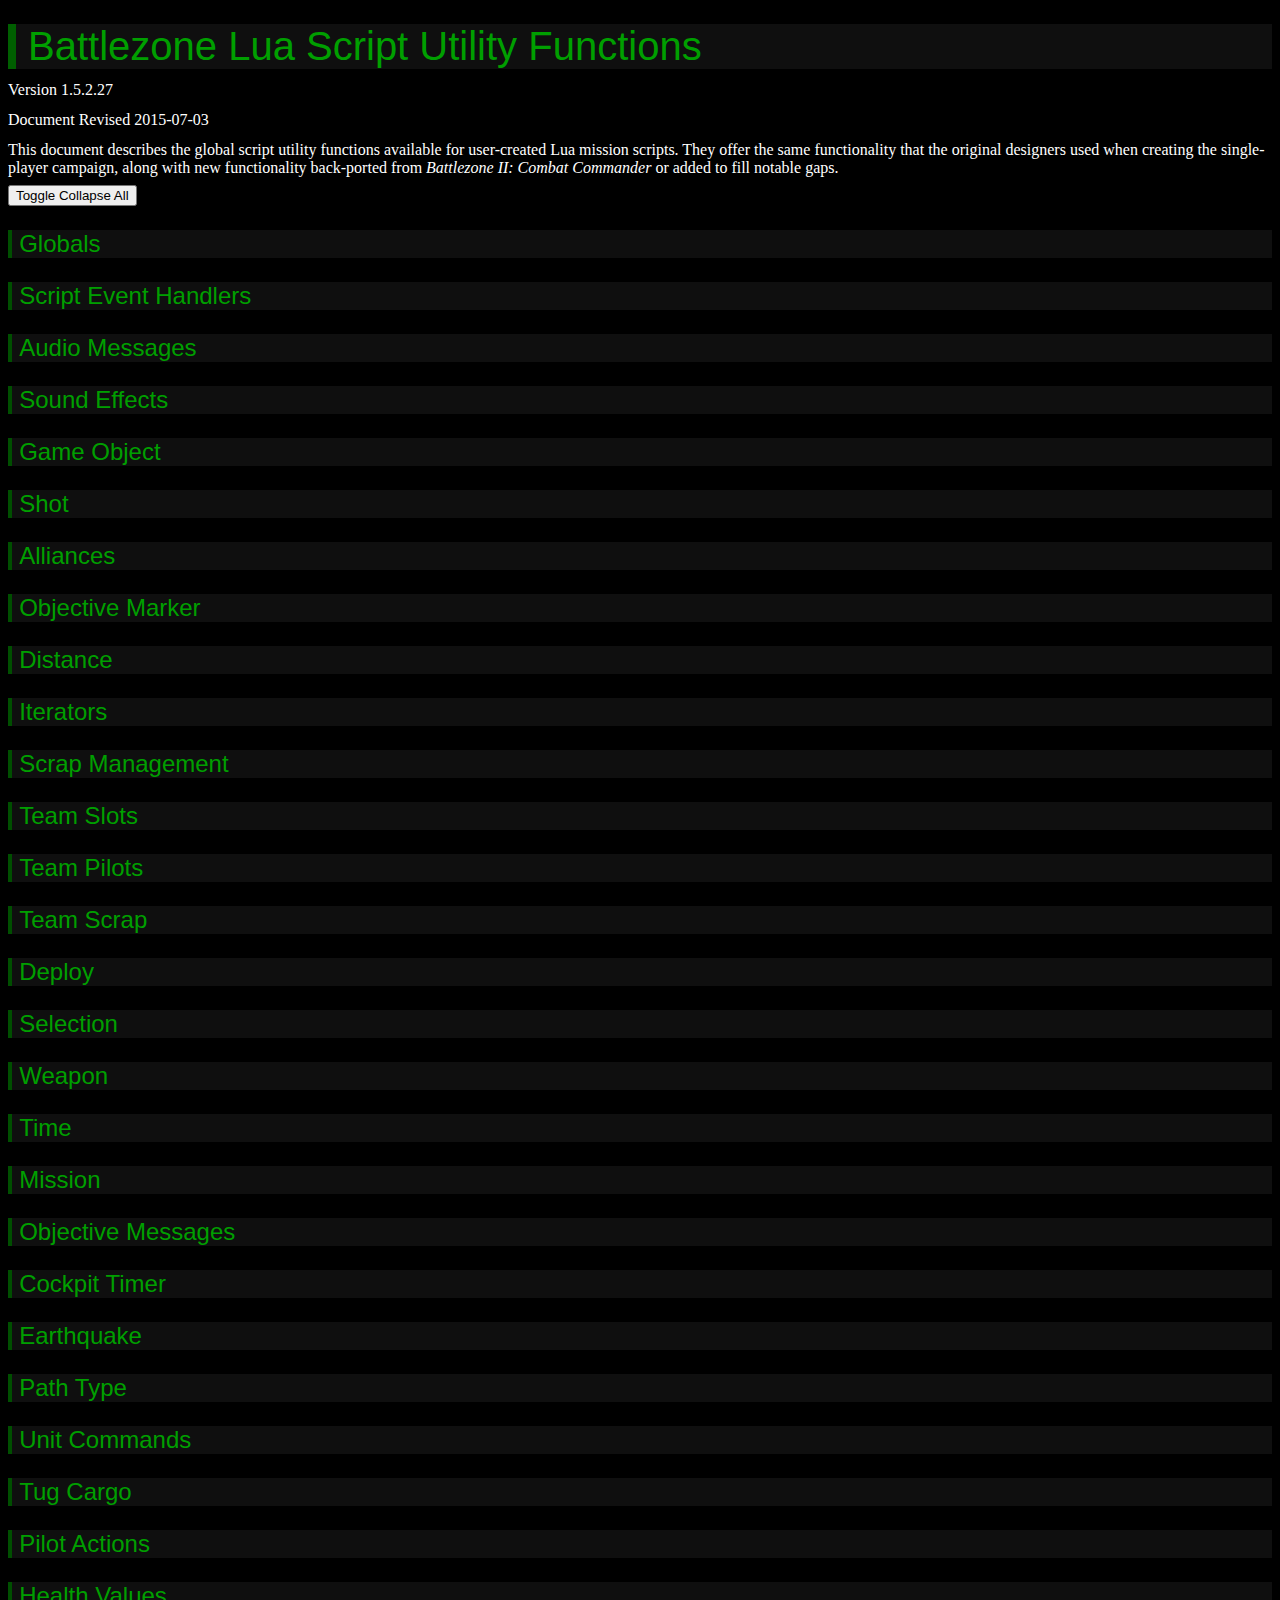
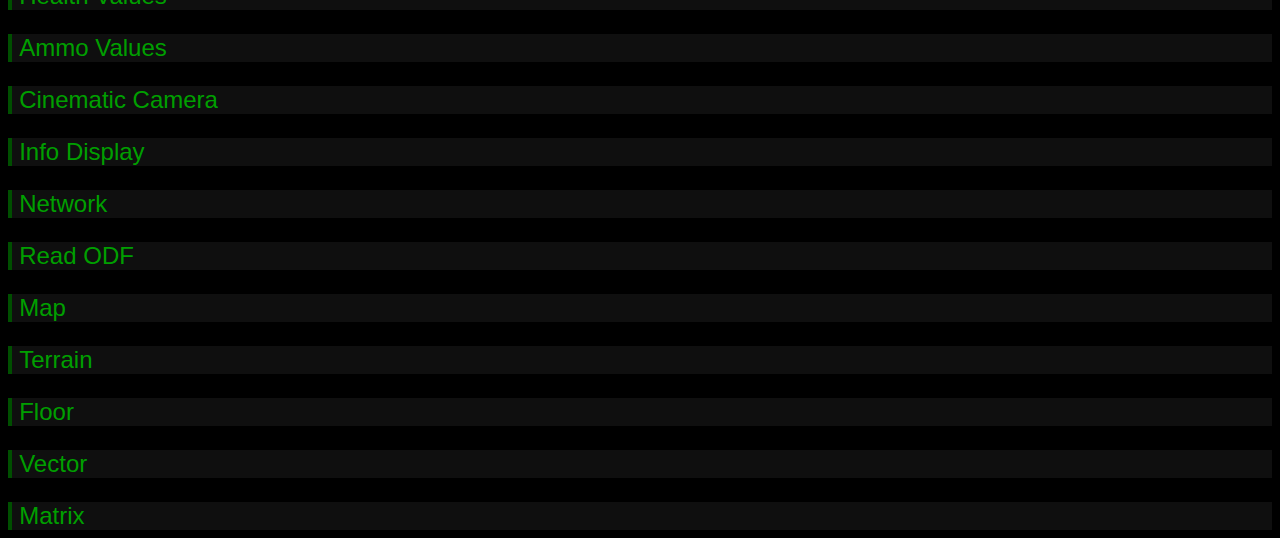
<file: projects/bzLuaDocs.html>
<!DOCTYPE html>
<html lang="en">
<script type="text/javascript">window["_gaUserPrefs"] = { ioo : function() { return true; } }</script>
<head>
	<meta http-equiv="Content-Type" content="text/html; charset=UTF-8">
	<meta charset="utf-8">
	<title>Battlezone Lua Script Utility Functions</title>
	<link rel="stylesheet" type="text/css" media="screen" href="../css/battlezone.css">

	<script>
		var isCollapsed = true;

		function toggleAll()
		{
			var inputs = document.getElementsByTagName("input");

			for(var i = 0; i < inputs.length; ++i)
			{
				inputs[i].checked = isCollapsed;
			}

			isCollapsed = !isCollapsed;
		}
	</script>
</head>
<body>

<h1>Battlezone Lua Script Utility Functions</h1>
<p>Version 1.5.2.27</p>
<p>Document Revised 2015-07-03</p>

<p>This document describes the global script utility functions available for user-created Lua mission scripts. They offer the same functionality that the original designers used when creating the single-player campaign, along with new functionality back-ported from <em>Battlezone II: Combat Commander</em> or added to fill notable gaps.</p>

<input type="button" value="Toggle Collapse All" onclick="toggleAll()">

<!--
<a href="#top" class="arrowUp"></a>
-->
<label class="collapse" for="Globals">Globals</label>
<input id="Globals" type="checkbox">
<div>
	<div class="function">
		<h3>string GameVersion</h3>
		<p>Contains current build version (e.g. "1.5.2.25")</p>
	</div>
	<div class="function">
		<h3>string LastGameKey</h3>
		<p>Contains the most recently pressed game key (e.g. "Ctrl+Z")</p>
	</div>
</div>

<!--
<a href="#top" class="arrowUp"></a>
-->
<label class="collapse" for="ScriptEventHandlers">Script Event Handlers</label>
<input id="ScriptEventHandlers" type="checkbox">
<div>
	<p>The Lua scripting system calls these script-defined functions when various script events occur. LuaMission looks up the functions by name so they can have different functions assigned to them at runtime.</p>

	<div class="function">
		<h3>Load ( ... )</h3>
		<p>Called when loading state from a save game file, allowing the script to restore its state.</p>
		<p>Data values returned from Save will be passed as parameters to Load in the same order they were returned. Load supports nil, boolean, handle, integer, number, string, vector, and matrix data types. It does not support function, thread, or arbitrary userdata types.</p>
		<p>The console window will print the loaded values in human-readable format.</p>
	</div>

	<div class="function">
		<h3>... Save ()</h3>
		<p>Called when saving state to a save game file, allowing the script to preserve its state.</p>
		<p>Any values returned by this function will be passed as parameters to Load when loading the save game file. Save supports nil, boolean, handle, integer, number, string, vector, and matrix data types. It does not support function, thread, or arbitrary userdata types.</p>
		<p>The console window will print the saved values in human-readable format.</p>
	</div>

	<div class="function">
		<h3>Start ()</h3>
		<p>Called when the mission starts for the first time.</p>
		<p>Use this function to perform any one-time script initialization.</p>
	</div>

	<div class="function">
		<h3>GameKey ( string key )</h3>
		<p>Called any time a game key is pressed.</p>
		<p>Key is a string that consisting of zero or more modifiers (Ctrl, Shift, Alt) and a base key.</p>
		<p>The base key for keys corresponding to a printable ASCII character is the upper-case version of that character.</p>
		<p>The base key for other keys is the label on the keycap (e.g. PageUp, PageDown, Home, End, Backspace, and so forth).</p>
	</div>

	<div class="function">
		<h3>Update ( number timestep )</h3>
		<p>Called once per frame after updating the network system and before simulating game objects.</p>
		<p>This function performs most of the mission script's game logic.</p>
	</div>

	<div class="function">
		<h3>CreateObject ( handle h )</h3>
		<p>Called after any game object is created.</p>
		<p>Handle is the game object that was created.</p>
		<p>This function will get a lot of traffic so it should not do too much work.</p>
	</div>

	<div class="function">
		<h3>AddObject ( handle h )</h3>
		<p>Called when a game object gets added to the mission</p>
		<p>Handle is the game object that was added</p>
		<p>This function is normally called for "important" game objects, and excludes things like Scrap pieces.</p>
	</div>

	<div class="function">
		<h3>DeleteObject ( handle h )</h3>
		<p>Called before a game object is deleted.</p>
		<p>Handle is the game object to be deleted.</p>
		<p>This function will get a lot of traffic so it should not do too much work.</p>
	</div>

	<div class="function">
		<h3>CreatePlayer ( integer id, string name, integer team )</h3>
		<p>Called when a player joins the session.</p>
		<p>Players that join before the host launches trigger CreatePlayer just before the first Update.</p>
		<p>Players that join joining after the host launches trigger CreatePlayer on entering the pre-game lobby.</p>
		<p>This function gets called for the local player.</p>
	</div>

	<div class="function">
		<h3>AddPlayer ( integer id, string name, integer team )</h3>
		<p>Called when a player starts sending state updates.</p>
		<p>This indicates that a player has finished loaded and started simulating.</p>
		<p>This function is <i>not</i> called for the local player.</p>
	</div>

	<div class="function">
		<h3>DeletePlayer ( integer id, string name, integer team )</h3>
		<p>Called when a player leaves the session.</p>
	</div>

	<div class="function">
		<h3>boolean Receive ( integer from, string type, ... )</h3>
		<p>Called when a script-defined message arrives.</p>
		<p>This function should return true if it handled the message and false, nil, or none if it did not.</p>
		<p>From is the network player id of the sender.</p>
		<p>Type is an arbitrary one-character string indicating the script-defined message type.</p>
		<p>Data values passed as parameters to Send will arrive as parameters to Receive in the same order they were sent. Receive supports nil, boolean, handle, integer, number, string, vector, and matrix data types. It does not support function, thread, or arbitrary userdata types.</p>
	</div>

	<div class="function">
		<h3>boolean Command ( string command, string arguments )</h3>
		<p>Called for any in-game chat command that was not handled by the system, allowing script-defined commands.</p>
		<p>This function should return true if it handled the command and false, nil, or none if it did not.</p>
		<p>LuaMission breaks the command into </p>
		<p>Command is the string immediately following the '/'. For example, the command for "/foo" is "foo".</p>
		<p>Arguments arrive as a string parameter to Command. For example "/foo 1 2 3" would receive "1 2 3".</p>
		<p>The Lua string library provides several functions that can split the string into separate items.</p>
		<p>You can use string.match with captures if you have a specific argument list:</p>
		<blockquote><pre>local foo, bar, baz = string.match(arguments, "(%g+) (%g+) (%g+)")</pre></blockquote>
		<p>You can use string.gmatch, which returns an iterator, if you want to loop through arguments:</p>
		<blockquote><pre>for arg in string.gmatch(arguments, "%g+") do ... end</pre></blockquote>
		<p>Check the Lua <a href="http://lua-users.org/wiki/PatternsTutorial">patterns tutorial</a> and <a href="http://www.lua.org/manual/5.2/manual.html#6.4.1">patterns manual</a> for more details.</p>
	</div>
</div>

<!--
<a href="#top" class="arrowUp"></a>
-->
<label class="collapse" for="AudioMessages">Audio Messages</label>
<input id="AudioMessages" type="checkbox">
<div>
	<p>These functions control audio messages, 2D sounds typically used for radio messages, voiceovers, and narration.</p>
	<p>Audio messages use the Voice Volume setting from the Audio Options menu.</p>

	<div class="function">
		<h3>RepeatAudioMessage ()</h3>
		<p>Repeat the last audio message.</p>
	</div>

	<div class="function">
		<h3>message AudioMessage ( string filename )</h3>
		<p>Plays the given audio file, which must be an uncompressed RIFF WAVE (.WAV) file.</p>
		<p>Returns an audio message handle.</p>
	</div>

	<div class="function">
		<h3>IsAudioMessageDone ( message msg )</h3>
		<p>Returns true if the audio message has stopped. Returns false otherwise.</p>
	</div>

	<div class="function">
		<h3>StopAudioMessage ( message msg )</h3>
		<p>Stops the given audio message.</p>
	</div>

	<div class="function">
		<h3>boolean IsAudioMessagePlaying ()</h3>
		<p>Returns true if <em>any</em> audio message is playing. Returns false otherwise.</p>
	</div>
</div>

<!--
<a href="#top" class="arrowUp"></a>
-->
<label class="collapse" for="SoundEffects">Sound Effects</label>
<input id="SoundEffects" type="checkbox">
<div>
	<p>These functions control sound effects, either positional 3D sounds attached to objects or global 2D sounds.</p>
	<p>Sound effects use the Effects Volume setting from the Audio Options menu.</p>

	<div class="function">
		<h3>StartSound ( string filename, [ Handle h ], [ integer priority ], [ boolean loop ], [ integer volume ], [ integer rate ] )</h3>
		<p>Plays the given audio file, which must be an uncompressed RIFF WAVE (.WAV) file.</p>
		<p>Specifying an object handle creates a positional 3D sound that follows the object as it moves and stops automatically when the object goes away. Otherwise, the sound plays as a global 2D sound.</p>
		<p>Priority ranges from 0 to 100, with higher priorities taking precedence over lower priorities when there are not enough channels. The default priority is 50 if not specified.</p>
		<p>Looping sounds will play forever until explicitly stopped with StopSoundEffect or the object to which it is attached goes away. Non-looping sounds will play once and stop. The default is non-looping if not specified.</p>
		<p>Volume ranges from 0 to 100, with 0 being silent and 100 being maximum volume. The default volume is 100 if not specified.</p>
		<p>Rate overrides the playback rate of the sound file, so a value of 22050 would cause a sound file recorded at 11025 Hz to play back twice as fast. The rate defaults to the file's native rate if not specified.</p>
	</div>

	<div class="function">
		<h3>StopSound ( string filename, [ Handle h ] )</h3>
		<p>Stops the sound using the given filename and associated with the given object. Use a handle of none or nil to stop a global 2D sound.</p>
	</div>
</div>

<!--
<a href="#top" class="arrowUp"></a>
-->
<label class="collapse" for="GameObject">Game Object</label>
<input id="GameObject" type="checkbox">
<div>
	<p>These functions create, manipulate, and query game objects (vehicles, buildings, people, powerups, and scrap) and return or take as a parameter a game object handle.</p>
	<p>Object handles are always safe to use, even if the game object itself is missing or destroyed.</p>

	<div class="function">
		<h3>handle GetHandle ( string label )</h3>
		<p>Returns the handle of the game object with the given label. Returns nil if none exists.</p>
	</div>

	<div class="function">
		<h3>handle BuildObject ( string odfname, integer teamnum, handle h )</h3>
		<p>Creates a game object with the given odf name and team number at the location of a game object.</p>
		<p>Returns the handle of the created object if it created one. Returns nil if it failed.</p>
	</div>

	<div class="function">
		<h3>handle BuildObject ( string odfname, integer teamnum, string path, [ integer point ] )</h3>
		<p>Creates a game object with the given odf name and team number at a point on the named path. It uses the start of the path if no point is given.</p>
		<p>Returns the handle of the created object if it created one. Returns nil if it failed.</p>
	</div>

	<div class="function">
		<h3>handle BuildObject ( string odfname, integer teamnum, vector position )</h3>
		<p>Creates a game object with the given odf name and team number at the given position vector.</p>
		<p>Returns the handle of the created object if it created one. Returns nil if it failed.</p>
	</div>

	<div class="function">
		<h3>handle BuildObject ( string odfname, integer teamnum, matrix transform )</h3>
		<p>Creates a game object with the given odf name and team number with the given transform matrix.</p>
		<p>Returns the handle of the created object if it created one. Returns nil if it failed.</p>
	</div>

	<div class="function">
		<h3>RemoveObject ( handle h )</h3>
		<p>Removes the game object with the given handle.</p>
	</div>

	<div class="function">
		<h3>boolean IsOdf ( handle h, string odfname )</h3>
		<p>Returns true if the game object's odf name matches the given odf name. Returns false otherwise.</p>
	</div>

	<div class="function">
		<h3>string GetOdf ( handle h )</h3>
		<p>Returns the odf name of the game object. Returns nil if none exists.</p>
		<p>Note: currently returns a string of length 8, so that string will have garbage characters on the end.</p>
		<p>Fix: string.sub(GetOdf(h), 1, 6)</p>
	</div>

	<div class="function">
		<h3>string GetBase ( handle h )</h3>
		<p>Returns the base config of the game object which determines what VDF/SDF model it uses. Returns nil if none exists.</p>
	</div>

	<div class="function">
		<h3>string GetLabel ( handle h )</h3>
		<p>Returns the label of the game object (e.g. "avtank0_wingman"). Returns nil if none exists.</p>
	</div>

	<div class="function">
		<h3>string GetClassSig ( handle h )</h3>
		<p>Returns the four-character class signature of the game object (e.g. "WING"). Returns nil if none exists.</p>
	</div>

	<div class="function">
		<h3>string GetClassLabel ( handle h )</h3>
		<p>Returns the class label of the game object (e.g. "wingman"). Returns nil if none exists.</p>
	</div>

	<div class="function">
		<h3>integer GetClassId ( handle h )</h3>
		<p>Returns the numeric class identifier of the game object. Returns nil if none exists.</p>
		<p>Looking up the class id number in the AiCommand table will convert it to a string. Looking up the class id string in the AiCommand table will convert it back to a number.</p>
	</div>

	<div class="function">
		<h3>string GetNation ( handle h )</h3>
		<p>Returns the one-letter nation code of the game object (e.g. "a" for American, "b" for Black Dog, "c" for Chinese, and "s" for Soviet).</p>
		<p>The nation code is usually but not always the same as the first letter of the odf name. The ODF file can override the nation in the [GameObjectClass] section, and player.odf is a hard-coded exception that uses "a" instead of "p".</p>
	</div>

	<div class="function">
		<h3>boolean IsValid ( handle h )</h3>
		<p>Returns true if the game object exists. Returns false otherwise.</p>
	</div>

	<div class="function">
		<h3>boolean IsAlive ( handle h )</h3>
		<p>Returns true if the game object exists and (if the object is a vehicle) controlled. Returns false otherwise.</p>
	</div>

	<div class="function">
		<h3>boolean IsAliveAndPilot ( handle h )</h3>
		<p>Returns true if the game object exists and (if the object is a vehicle) controlled and piloted. Returns false otherwise.</p>
	</div>

	<div class="function">
		<h3>boolean IsCraft ( handle h )</h3>
		<p>Returns true if the game object exists and is a vehicle. Returns false otherwise.</p>
	</div>

	<div class="function">
		<h3>boolean IsBuilding ( handle h )</h3>
		<p>Returns true if the game object exists and is a building. Returns false otherwise.</p>
	</div>

	<div class="function">
		<h3>boolean IsPerson ( handle h )</h3>
		<p>Returns true if the game object exists and is a person. Returns false otherwise.</p>
	</div>

	<div class="function">
		<h3>boolean IsDamaged ( handle h [, float threshold] )</h3>
		<p>Returns true if the game object exists and has less health than the threshold. Returns false otherwise.</p>
	</div>

	<div class="function">
		<h3>integer GetTeamNum ( handle h )</h3>
		<p>Returns the game object's team number.</p>
	</div>

	<div class="function">
		<h3>SetTeamNum ( handle h, integer team )</h3>
		<p>Sets the game object's team number.</p>
	</div>

	<div class="function">
		<h3>GetPerceivedTeam ( handle h, teamnum t )</h3>
		<p>Returns the game object's perceived team number (as opposed to its real team).</p>
		<p>The perceived team will differ from the real team when a player enters an empty enemy vehicle without being seen until they attack something.</p>
	</div>

	<div class="function">
		<h3>SetPerceivedTeam ( handle h, teamnum t )</h3>
		<p>Set the game object's perceived team (as opposed to its real team).</p>
		<p>Units on the game object's perceived team will treat it as friendly until it "blows its cover" by attacking, at which point it will revert to its real team.</p>
		<p>Units on the game object's real team will treat it as friendly regardless of its perceived team.</p>
	</div>

	<div class="function">
		<h3>SetUserTarget ( handle t)</h3>
		<p>Sets the local player's target.</p>
	</div>

	<div class="function">
		<h3>handle GetUserTarget ()</h3>
		<p>Returns the local player's target. Returns nil if it has none.</p>
	</div>

	<div class="function">
		<h3>SetTarget ( handle h, handle t )</h3>
		<p>Sets the game object's target.</p>
	</div>

	<div class="function">
		<h3>handle GetTarget ( handle h )</h3>
		<p>Returns the game object's target. Returns nil if it has none.</p>
	</div>

	<div class="function">
		<h3>SetOwner ( handle h, handle o )</h3>
		<p>Sets the game object's owner.</p>
	</div>

	<div class="function">
		<h3>handle GetOwner ( handle h )</h3>
		<p>Returns the game object's owner. Returns nil if it has none.</p>
	</div>

	<div class="function">
		<h3>SetPilotClass ( handle h, string odfname )</h3>
		<p>Sets the vehicle's pilot class to the given odf name. This does nothing useful for non-vehicle game objects. An odf name of nil resets the vehicle to the default assignment based on nation.</p>
	</div>

	<div class="function">
		<h3>string GetPilotClass ( handle h )</h3>
		<p>Returns the odf name of the vehicle's pilot class. Returns nil if none exists.</p>
	</div>

	<div class="function">
		<h3>SetPosition ( handle h, string path, [ integer point ] )</h3>
		<p>Teleports the game object to a point on the named path. It uses the start of the path if no point is given.</p>
	</div>

	<div class="function">
		<h3>SetPosition ( handle h, vector position )</h3>
		<p>Teleports the game object to the position vector.</p>
	</div>

	<div class="function">
		<h3>SetPosition ( handle h, matrix transform )</h3>
		<p>Teleports the game object to the position of the transform matrix.</p>
	</div>

	<div class="function">
		<h3>vector GetPosition ( handle h )</h3>
		<p>Returns the game object's position vector. Returns nil if none exists.</p>
	</div>

	<div class="function">
		<h3>vector GetPosition ( string path, [ integer point ] )</h3>
		<p>Returns the path point's position vector. Returns nil if none exists.</p>
	</div>

	<div class="function">
		<h3>vector GetFront ( handle h )</h3>
		<p>Returns the game object's front vector. Returns nil if none exists.</p>
	</div>

	<div class="function">
		<h3>SetTransform ( handle h, matrix transform )</h3>
		<p>Teleports the game object to the given transform matrix.</p>
	</div>

	<div class="function">
		<h3>matrix GetTransform ( handle h )</h3>
		<p>Returns the game object's transform matrix. Returns nil if none exists.</p>
	</div>

	<div class="function">
		<h3>vector GetVelocity ( handle h )</h3>
		<p>Returns the game object's linear velocity vector. Returns nil if none exists.</p>
	</div>

	<div class="function">
		<h3>SetVelocity ( handle h, vector v )</h3>
		<p>Sets the game object's linear velocity vector. </p>
	</div>

	<div class="function">
		<h3>vector GetOmega ( handle h )</h3>
		<p>Returns the game object's angular velocity vector. Returns nil if none exists.</p>
	</div>

	<div class="function">
		<h3>vector SetOmega ( handle h )</h3>
		<p>Sets the game object's angular velocity vector.</p>
	</div>

	<div class="function">
		<h3>vector GetCircularPos ( vector center, [ number radius ], [ number angle ] )</h3>
		<p>Returns a ground position offset from the center by the radius in a direction controlled by the angle.</p>
		<p>If no radius is given, it uses a default radius of zero.</p>
		<p>If no angle is given, it uses a default angle of zero.</p>
		<p>An angle of zero is +X (due east), pi * 0.5 is +Z (due north), pi is -X (due west), and pi * 1.5 is -Z (due south).</p>
	</div>

	<div class="function">
		<h3>vector GetPositionNear ( vector center, [ number minradius ], [ number maxradius ] )</h3>
		<p>Returns a ground position in a ring around the center between minradius and maxradius with roughly the same terrain height as the terrain height at the center.</p>
		<p>This is good for scattering spawn positions around a point while excluding positions that are too high or too low.</p>
		<p>If no radius is given, it uses the default radius of zero.</p>
	</div>
</div>

<!--
<a href="#top" class="arrowUp"></a>
-->
<label class="collapse" for="Shot">Shot</label>
<input id="Shot" type="checkbox">
<div>
	<p>These functions query a game object for information about ordnance hits.</p>

	<div class="function">
		<h3>handle GetWhoShotMe ( handle h )</h3>
		<p>Returns who scored the most recent hit on the game object. Returns nil if none exists.</p>
	</div>

	<div class="function">
		<h3>float GetLastEnemyShot ( handle h )</h3>
		<p>Returns the last time an enemy shot the game object.</p>
	</div>

	<div class="function">
		<h3>float GetLastFriendShot ( handle h )</h3>
		<p>Returns the last time a friend shot the game object.</p>
	</div>
</div>

<!--
<a href="#top" class="arrowUp"></a>
-->
<label class="collapse" for="Alliances">Alliances</label>
<input id="Alliances" type="checkbox">
<div>
	<p>These functions control and query alliances between teams.</p>
	<p>The team manager assigns each player a separate team number, starting with 1 and going as high as 15. Team 0 is the neutral "environment" team.</p>
	<p>Unless specifically overridden, every team is friendly with itself, neutral with team 0, and hostile to everyone else.</p>

	<div class="function">
		<h3>DefaultAllies ()</h3>
		<p>Sets team alliances back to default.</p>
	</div>

	<div class="function">
		<h3>LockAllies ( boolean lock )</h3>
		<p>Sets whether team alliances are locked. Locking alliances prevents players from allying or un-allying, preserving alliances set up by the mission script.</p>
	</div>

	<div class="function">
		<h3>Ally ( integer team1, integer team2 )</h3>
		<p>Makes the two teams allies of each other.</p>
		<p>This function affects both teams so Ally(1, 2) and Ally(2, 1) produces the identical results, unlike the "half-allied" state created by the "ally" game key.</p>
	</div>

	<div class="function">
		<h3>UnAlly ( integer team1, integer team2 )</h3>
		<p>Makes the two teams enemies of each other.</p>
		<p>This function affects both teams so UnAlly(1, 2) and UnAlly(2, 1) produces the identical results, unlike the "half-enemy" state created by the "unally" game key.</p>
	</div>

	<div class="function">
		<h3>boolean IsTeamAllied ( integer team1, integer team2 )</h3>
		<p>Returns true if team1 considers team2 an ally. Returns false otherwise.</p>
		<p>Due to the possibility of player-initiated "half-alliances", IsTeamAllied(team1, team2) might not return the same result as IsTeamAllied(team2, team1).</p>
	</div>

	<div class="function">
		<h3>boolean IsAlly ( handle me, handle him )</h3>
		<p>Returns true if game object "me" considers game object "him" an ally. Returns false otherwise.</p>
		<p>Due to the possibility of player-initiated "half-alliances", IsAlly(me, him) might not return the same result as IsAlly(him, me).</p>
	</div>
</div>

<!--
<a href="#top" class="arrowUp"></a>
-->
<label class="collapse" for="ObjectiveMarker">Objective Marker</label>
<input id="ObjectiveMarker" type="checkbox">
<div>
	<p>These functions control objective markers.</p>
	<p>Objectives are visible to all teams from any distance and from any direction, with an arrow pointing to off-screen objectives. There is currently no way to make team-specific objectives.</p>

	<div class="function">
		<h3>SetObjectiveOn ( handle h )</h3>
		<p>Sets the game object as an objective to all teams.</p>
	</div>

	<div class="function">
		<h3>SetObjectiveOff ( handle h )</h3>
		<p>Sets the game object back to normal.</p>
	</div>

	<div class="function">
		<h3>string GetObjectiveName ( handle h )</h3>
		<p>Gets the game object's visible name.</p>
	</div>

	<div class="function">
		<h3>SetObjectiveName ( handle h, string name )</h3>
		<p>Sets the game object's visible name.</p>
	</div>
</div>

<!--
<a href="#top" class="arrowUp"></a>
-->
<label class="collapse" for="Distance">Distance</label>
<input id="Distance" type="checkbox">
<div>
	<div class="function">
		<h3>number GetDistance ( handle h1, handle h2 )</h3>
		<p>Returns the distance in meters between the two game objects.</p>
	</div>

	<div class="function">
		<h3>number GetDistance ( handle h1, string path, [ integer point ] )</h3>
		<p>Returns the distance in meters between the game object and a point on the path. It uses the start of the path if no point is given.</p>
	</div>

	<div class="function">
		<h3>number GetDistance ( handle h1, vector position )</h3>
		<p>Returns the distance in meters between the game object and a position vector.</p>
	</div>

	<div class="function">
		<h3>number GetDistance ( handle h1, matrix transform )</h3>
		<p>Returns the distance in meters between the game object and the position of a transform matrix.</p>
	</div>

	<div class="function">
		<h3>boolean IsWithin ( handle h1, handle h2, number dist )</h3>
		<p>Returns true if the units are closer than the given distance of each other. Returns false otherwise.</p>
		<p> (This function is equivalent to GetDistance (h1, h2) &lt; d)</p>
	</div>

	<div class="function">
		<h3>handle GetNearestObject ( handle h )</h3>
		<p>Returns the game object closest to the given game object. Returns nil if none exists.</p>
	</div>

	<div class="function">
		<h3>handle GetNearestObject ( string path, [ integer point ] )</h3>
		<p>Returns the game object closest to a point on the path. It uses the start of the path if no point is given. Returns nil if none exists.</p>
	</div>

	<div class="function">
		<h3>handle GetNearestObject ( vector position )</h3>
		<p>Returns the game object closest to the position vector. Returns nil if none exists.</p>
	</div>

	<div class="function">
		<h3>handle GetNearestObject ( matrix transform )</h3>
		<p>Returns the game object closest to the position of the transform matrix. Returns nil if none exists.</p>
	</div>

	<div class="function">
		<h3>handle GetNearestVehicle ( handle h )</h3>
		<p>Returns the craft closest to the given game object. Returns nil if none exists.</p>
	</div>

	<div class="function">
		<h3>handle GetNearestVehicle ( string path, [ integer point ] )</h3>
		<p>Returns the craft closest to a point on the path. It uses the start of the path if no point is given. Returns nil if none exists.</p>
	</div>

	<div class="function">
		<h3>handle GetNearestVehicle ( vector position )</h3>
		<p>Returns the vehicle closest to the position vector. Returns nil if none exists.</p>
	</div>

	<div class="function">
		<h3>handle GetNearestVehicle ( matrix transform )</h3>
		<p>Returns the vehicle closest to the position of the transform matrix. Returns nil if none exists.</p>
	</div>

	<div class="function">
		<h3>handle GetNearestBuilding ( handle h )</h3>
		<p>Returns the building closest to the given game object. Returns nil if none exists.</p>
	</div>

	<div class="function">
		<h3>handle GetNearestBuilding ( string path, [ integer point ] )</h3>
		<p>Returns the building closest to a point on the path. It uses the start of the path if no point is given. Returns nil if none exists.</p>
	</div>

	<div class="function">
		<h3>handle GetNearestBuilding ( vector position )</h3>
		<p>Returns the building closest to the position vector. Returns nil if none exists.</p>
	</div>

	<div class="function">
		<h3>handle GetNearestBuilding ( matrix transform )</h3>
		<p>Returns the building closest to the position of the transform matrix. Returns nil if none exists.</p>
	</div>

	<div class="function">
		<h3>handle GetNearestEnemy ( handle h )</h3>
		<p>Returns the enemy closest to the given game object. Returns nil if none exists.</p>
	</div>

	<div class="function">
		<h3>handle GetNearestEnemy ( string path, [ integer point ] )</h3>
		<p>Returns the enemy closest to a point on the path. It uses the start of the path if no point is given. Returns nil if none exists.</p>
	</div>

	<div class="function">
		<h3>handle GetNearestEnemy ( vector position )</h3>
		<p>Returns the enemy closest to the position vector. Returns nil if none exists.</p>
	</div>

	<div class="function">
		<h3>handle GetNearestEnemy ( matrix transform )</h3>
		<p>Returns the enemy closest to the position of the transform matrix. Returns nil if none exists.</p>
	</div>

	<div class="function">
		<h3>integer CountUnitsNearObject ( handle h, number dist, integer team, string odfname )</h3>
		<p>Returns how many objects with the given team and odf name are closer than the given distance.</p>
	</div>
</div>

<!--
<a href="#top" class="arrowUp"></a>
-->
<label class="collapse" for="Iterators">Iterators</label>
<input id="Iterators" type="checkbox">
<div>
	<p>These functions return iterator functions for use with Lua's "for &lt;variable&gt; in &lt;expression&gt; do ... end" form. For example: "for h in AllCraft() do print(h, GetLabel(h)) end" will print the game object handle and label of every craft in the world.</p>

	<div class="function">
		<h3>iterator ObjectsInRange ( number dist, handle h )</h3>
		<p>Enumerates game objects within the given distance of the game object.</p>
	</div>

	<div class="function">
		<h3>iterator ObjectsInRange ( number dist, name path, [ integer point ] )</h3>
		<p>Enumerates game objects within the given distance of the path point. It uses the start of the path if no point is given.</p>
	</div>

	<div class="function">
		<h3>iterator ObjectsInRange ( number dist, vector position )</h3>
		<p>Enumerates game objects within the given distance of the position vector.</p>
	</div>

	<div class="function">
		<h3>iterator ObjectsInRange ( number dist, matrix transform )</h3>
		<p>Enumerates game objects within the given distance of the transform matrix.</p>
	</div>

	<div class="function">
		<h3>iterator AllObjects ()</h3>
		<p>Enumerates all game objects.</p>
	</div>

	<div class="function">
		<h3>iterator AllCraft ()</h3>
		<p>Enumerates all craft.</p>
	</div>

	<div class="function">
		<h3>iterator SelectedObjects ()</h3>
		<p>Enumerates all game objects currently selected by the local player.</p>
	</div>

	<div class="function">
		<h3>iterator ObjectiveObjects ()</h3>
		<p>Enumerates all game objects marked as objectives.</p>
	</div>
</div>

<!--
<a href="#top" class="arrowUp"></a>
-->
<label class="collapse" for="ScrapManagement">Scrap Management</label>
<input id="ScrapManagement" type="checkbox">
<div>
	<p>These functions remove scrap, either to reduce the global game object count or to remove clutter around a location.</p>

	<div class="function">
		<h3>GetRidOfSomeScrap ( [ integer limit ] )</h3>
		<p>While the global scrap count is above the limit, remove the oldest scrap piece. It no limit is given, it uses the default limit of 300.</p>
	</div>

	<div class="function">
		<h3>ClearScrapAround ( number distance, handle h )</h3>
		<p>Clear all scrap within the given distance of a game object.</p>
	</div>

	<div class="function">
		<h3>ClearScrapAround ( number distance, string path, [ integer point ] )</h3>
		<p>Clear all scrap within the given distance of a point on the path. It uses the start of the path if no point is given.</p>
	</div>

	<div class="function">
		<h3>ClearScrapAround ( number distance, vector position )</h3>
		<p>Clear all scrap within the given distance of a position vector.</p>
	</div>

	<div class="function">
		<h3>ClearScrapAround ( number distance, matrix transform )</h3>
		<p>Clear all scrap within the given distance of the position of a transform matrix.</p>
	</div>
</div>

<!--
<a href="#top" class="arrowUp"></a>
-->
<label class="collapse" for="TeamSlots">Team Slots</label>
<input id="TeamSlots" type="checkbox">
<div>
	<p>These functions look up game objects in team slots.</p>

	<div class="function">
		<h3>TeamSlot</h3>
		<p>This is a global table that converts between team slot numbers and team slot names. For example, TeamSlot.PLAYER or TeamSlot["PLAYER"] returns the team slot (0) for the player; TeamSlot[0] returns the team slot name ("PLAYER") for team slot 0. For maintainability, always use this table instead of raw team slot numbers.</p>
		<p>Available slots: UNDEFINED, PLAYER, RECYCLER, FACTORY, ARMORY, CONSTRUCT, MIN_OFFENSE, MAX_OFFENSE, MIN_DEFENSE, MAX_DEFENSE, MIN_UTILITY, MAX_UTILITY, MIN_BEACON, MAX_BEACON, MIN_POWER, MAX_POWER, MIN_COMM, MAX_COMM, MIN_REPAIR, MAX_REPAIR, MIN_SUPPLY, MAX_SUPPLY, MIN_SILO, MAX_SILO, MIN_BARRACKS, MAX_BARRACKS, MIN_GUNTOWER, MAX_GUNTOWER.</p>
		<p>Slots starting with MIN_ and MAX_ represent the lower and upper bound of a range of slots.</p>
	</div>

	<div class="function">
		<h3>handle GetTeamSlot ( integer slot, [ integer team ] )</h3>
		<p>Get the game object in the specified team slot.</p>
		<p>It uses the local player team if no team is given.</p>
	</div>

	<div class="function">
		<h3>handle GetPlayerHandle ()</h3>
		<p>Returns the game object controlled by the local player. Returns nil if none exists.</p>
	</div>

	<div class="function">
		<h3>handle GetPlayerHandle ( integer team )</h3>
		<p>Returns the game object controlled by the player on the given team. Returns nil if none exists.</p>
	</div>

	<div class="function">
		<h3>handle GetRecyclerHandle ( [ integer team ] )</h3>
		<p>Returns the Recycler on the given team. Returns nil if none exists.</p>
		<p>It uses the local player team if no team is given.</p>
	</div>

	<div class="function">
		<h3>handle GetFactoryHandle ( [ integer team ] )</h3>
		<p>Returns the Factory on the given team. Returns nil if none exists.</p>
		<p>It uses the local player team if no team is given.</p>
	</div>

	<div class="function">
		<h3>handle GetArmoryHandle ( [ integer team ] )</h3>
		<p>Returns the Armory on the given team. Returns nil if none exists.</p>
		<p>It uses the local player team if no team is given.</p>
	</div>

	<div class="function">
		<h3>handle GetConstructorHandle ( [ integer team ] )</h3>
		<p>Returns the Constructor on the given team. Returns nil if none exists.</p>
		<p>It uses the local player team if no team is given.</p>
	</div>
</div>

<!--
<a href="#top" class="arrowUp"></a>
-->
<label class="collapse" for="TeamPilots">Team Pilots</label>
<input id="TeamPilots" type="checkbox">
<div>
	<p>These functions get and set pilot counts for a team.</p>

	<div class="function">
		<h3>integer AddPilot ( integer team, integer count )</h3>
		<p>Adds pilots to the team's pilot count, clamped between zero and maximum count.</p>
		<p>Returns the new pilot count.</p>
	</div>

	<div class="function">
		<h3>integer SetPilot ( integer team, integer count )</h3>
		<p>Sets the team's pilot count, clamped between zero and maximum count.</p>
		<p>Returns the new pilot count.</p>
	</div>

	<div class="function">
		<h3>integer GetPilot ( integer team )</h3>
		<p>Returns the team's pilot count.</p>
	</div>

	<div class="function">
		<h3>integer AddMaxPilot ( integer team, integer count )</h3>
		<p>Adds pilots to the team's maximum pilot count.</p>
		<p>Returns the new pilot count.</p>
	</div>

	<div class="function">
		<h3>integer SetMaxPilot ( integer team, integer count )</h3>
		<p>Sets the team's maximum pilot count.</p>
		<p>Returns the new pilot count.</p>
	</div>

	<div class="function">
		<h3>integer GetMaxPilot ( integer team )</h3>
		<p>Returns the team's maximum pilot count.</p>
	</div>
</div>

<!--
<a href="#top" class="arrowUp"></a>
-->
<label class="collapse" for="TeamScrap">Team Scrap</label>
<input id="TeamScrap" type="checkbox">
<div>
	<p>These functions get and set scrap values for a team.</p>

	<div class="function">
		<h3>integer AddScrap ( integer team, integer count )</h3>
		<p>Adds to the team's scrap count, clamped between zero and maximum count.</p>
		<p>Returns the new scrap count.</p>
	</div>

	<div class="function">
		<h3>integer SetScrap ( integer team, integer count )</h3>
		<p>Sets the team's scrap count, clamped between zero and maximum count.</p>
		<p>Returns the new scrap count.</p>
	</div>

	<div class="function">
		<h3>integer GetScrap ( integer team )</h3>
		<p>Returns the team's scrap count.</p>
	</div>

	<div class="function">
		<h3>integer AddMaxScrap ( integer team, integer count )</h3>
		<p>Adds to the team's maximum scrap count.</p>
		<p>Returns the new maximum scrap count.</p>
	</div>

	<div class="function">
		<h3>integer SetMaxScrap ( integer team, integer count )</h3>
		<p>Sets the team's maximum scrap count.</p>
		<p>Returns the new maximum scrap count.</p>
	</div>

	<div class="function">
		<h3>integer GetMaxScrap ( integer team )</h3>
		<p>Returns the team's maximum scrap count.</p>
	</div>
</div>

<!--
<a href="#top" class="arrowUp"></a>
-->
<label class="collapse" for="Deploy">Deploy</label>
<input id="Deploy" type="checkbox">
<div>
	<div class="function">
		<h3>boolean IsDeployed ( handle h )</h3>
		<p>Returns true if the game object is a deployed craft. Returns false otherwise.</p>
	</div>

	<div class="function">
		<h3>Deploy ( handle h )</h3>
		<p>Tells the game object to deploy.</p>
	</div>
</div>

<!--
<a href="#top" class="arrowUp"></a>
-->
<label class="collapse" for="Selection">Selection</label>
<input id="Selection" type="checkbox">
<div>
	<div class="function">
		<h3>boolean IsSelected ( handle h )</h3>
		<p>Returns true if the game object is selected. Returns false otherwise.</p>
	</div>
</div>

<!--
<a href="#top" class="arrowUp"></a>
-->
<label class="collapse" for="Weapon">Weapon</label>
<input id="Weapon" type="checkbox">
<div>
	<div class="function">
		<h3>SetWeaponMask ( handle h, integer mask )</h3>
		<p>Sets what weapons the unit's AI process will use.</p>
		<p>To calculate the mask value, add up the values of the weapon hardpoint slots you want to enable.</p>
		<p>weaponHard1: 1 weaponHard2: 2 weaponHard3: 4 weaponHard4: 8 weaponHard5: 16</p>
	</div>

	<div class="function">
		<h3>GiveWeapon ( handle h, [ string weaponname ], [ integer slot ] )</h3>
		<p>Gives the game object the named weapon in the given slot. If no slot is given, it chooses a slot based on hardpoint type and weapon priority like a weapon powerup would. If the weapon name is empty, nil, or blank and a slot is given, it removes the weapon in that slot.</p>
		<p>Returns true if it succeeded. Returns false otherwise.</p>
	</div>

	<div class="function">
		<h3>string GetWeaponClass ( handle h, integer slot )</h3>
		<p>Returns the odf name of the weapon in the given slot on the game object. Returns nil if the game object does not exist or the slot is empty.</p>
		<p>For example, an "avtank" game object would return "gatstab" for index 0 and "gminigun" for index 1.</p>
	</div>

	<div class="function">
		<h3>FireAt ( handle me, handle him )</h3>
		<p>Tells the game object to fire at the given target.</p>
	</div>

	<div class="function">
		<h3>Damage ( handle h, number amount )</h3>
		<p>Applies damage to the game object.</p>
	</div>
</div>

<!--
<a href="#top" class="arrowUp"></a>
-->
<label class="collapse" for="Time">Time</label>
<input id="Time" type="checkbox">
<div>
	<p>These function return time values.</p>

	<div class="function">
		<h3>GetTime ()</h3>
		<p>Returns the elapsed time in seconds since the start of the mission.</p>
	</div>

	<div class="function">
		<h3>GetTimeStep ()</h3>
		<p>Returns the simulation time step in seconds.</p>
	</div>

	<div class="function">
		<h3>GetTimeNow ()</h3>
		<p>Returns the current system time in milliseconds. This is mostly useful for performance profiling.</p>
	</div>
</div>

<!--
<a href="#top" class="arrowUp"></a>
-->
<label class="collapse" for="Mission">Mission</label>
<input id="Mission" type="checkbox">
<div>
	<div class="function">
		<h3>SetAIControl ( integer team, [ boolean control ] )</h3>
		<p>Enables (or disables) strategic AI control for a given team. As of version 1.5.2.7, mission scripts must enable AI control for any team that intends to use an AIP.</p>
		<p>IMPORTANT SAFETY TIP: only call this function from the "root" of the Lua mission script! The strategic AI gets set up shortly afterward and attempting to use SetAIControl later will crash the game.</p>
	</div>

	<div class="function">
		<h3>boolean GetAIControl ( integer team )</h3>
		<p>Returns true if a given team is AI controlled. Returns false otherwise.</p>
		<p>Unlike SetAIControl, this function may be called at any time.</p>
	</div>

	<div class="function">
		<h3>string GetAIP ( [ integer team ] ) </h3>
		<p>Returns the current AIP for the team. It uses team 2 if no team number is given.</p>
	</div>

	<div class="function">
		<h3>SetAIP ( string aipname, [ integer team ] )</h3>
		<p>Switches the team's AI plan. It uses team 2 if no team number is given.</p>
	</div>

	<div class="function">
		<h3>FailMission ( number time, [ string filename ] )</h3>
		<p>Fails the mission after the given time elapses. If supplied with a filename (usually a .des), it sets the failure message to text from that file.</p>
	</div>

	<div class="function">
		<h3>SucceedMission ( number time, [ string filename ] )</h3>
		<p>Succeeds the mission after the given time elapses. If supplied with a filename (usually a .des), it sets the success message to text from that file.</p>
		<p>Note: Seemingly a bit buggy at times. Workaround: Use an if statement to check for a time value, which then calls SucceedMission at the current time.</p>
	</div>
</div>

<!--
<a href="#top" class="arrowUp"></a>
-->
<label class="collapse" for="ObjectiveMessages">Objective Messages</label>
<input id="ObjectiveMessages" type="checkbox">
<div>
	<p>These functions control the objective panel visible at the right of the screen.</p>

	<div class="function">
		<h3>ClearObjectives ()</h3>
		<p>Clears all objective messages.</p>
	</div>

	<div class="function">
		<h3>AddObjective ( string filename, [ string color ], [ number duration ] )</h3>
		<p>Adds an objective message from the given file (usually an .otf).</p>
		<p>The message defaults to white if no color is given. The color may be "black", "dkgrey", "grey", "white", "blue", "dkblue", "green", "dkgreen", "yellow", "dkyellow", "red", or "dkred"; the value is case-insensitive.</p>
		<p>The message lasts 8 seconds if no duration is given.</p>
	</div>

	<div class="function">
		<h3>UpdateObjective ( string filename, [ string color ], [ number duration ] )</h3>
		<p>Updates the objective message with the given file name. If no objective exists with that file name, it does nothing.</p>
		<p>The message defaults to white if no color is given. The color may be "black", "dkgrey", "grey", "white", "blue", "dkblue", "green", "dkgreen", "yellow", "dkyellow", "red", or "dkred"; the value is case-insensitive.</p>
		<p>The message lasts 8 seconds if no duration is given.</p>
	</div>

	<div class="function">
		<h3>RemoveObjective ( string filename )</h3>
		<p>Removes the objective message with the given file name. Messages after the removed message will be moved up to fill the vacancy. If no objective exists with that file name, it does nothing.</p>
	</div>
</div>

<!--
<a href="#top" class="arrowUp"></a>
-->
<label class="collapse" for="CockpitTimer">Cockpit Timer</label>
<input id="CockpitTimer" type="checkbox">
<div>
	<p>These functions control the large timer at the top of the screen.</p>

	<div class="function">
		<h3>StartCockpitTimer ( integer time, [ integer warn ], [ integer alert ] )</h3>
		<p>Starts the cockpit timer counting down from the given time. If a warn time is given, the timer will turn yellow when it reaches that value. If an alert time is given, the timer will turn red when it reaches that value. All time values are in seconds.</p>
		<p>The start time can be up to 35999, which will appear on-screen as 9:59:59. If the remaining time is an hour or less, the timer will show only minutes and seconds.</p>
	</div>

	<div class="function">
		<h3>StartCockpitTimerUp ( integer time, [ integer warn ], [ integer alert ] )</h3>
		<p>Starts the cockpit timer counting up from the given time. If a warn time is given, the timer will turn yellow when it reaches that value. If an alert time is given, the timer will turn red when it reaches that value. All time values are in seconds.</p>
		<p>The on-screen timer will always show hours, minutes, and seconds The hours digit will malfunction after 10 hours.</p>
	</div>

	<div class="function">
		<h3>StopCockpitTimer ()</h3>
		<p>Stops the cockpit timer.</p>
	</div>

	<div class="function">
		<h3>HideCockpitTimer ()</h3>
		<p>Hides the cockpit timer.</p>
	</div>

	<div class="function">
		<h3>integer GetCockpitTimer ()</h3>
		<p>Returns the current time in seconds on the cockpit timer.</p>
	</div>
</div>

<!--
<a href="#top" class="arrowUp"></a>
-->
<label class="collapse" for="Earthquake">Earthquake</label>
<input id="Earthquake" type="checkbox">
<div>
	<p>These functions control the global earthquake effect.</p>

	<div class="function">
		<h3>StartEarthquake ( number magnitude )</h3>
		<p>Starts a global earthquake effect.</p>
	</div>

	<div class="function">
		<h3>UpdateEarthQuake ( number magnitude )</h3>
		<p>Changes the magnitude of an existing earthquake effect.</p>
		<p>Important: note the inconsistent capitalization, which matches the internal C++ script utility functions.</p>
	</div>

	<div class="function">
		<h3>StopEarthquake ()</h3>
		<p>Stops the global earthquake effect.</p>
	</div>
</div>

<!--
<a href="#top" class="arrowUp"></a>
-->
<label class="collapse" for="PathType">Path Type</label>
<input id="PathType" type="checkbox">
<div>
	<p>These functions set the looping type of a path.</p>

	<div class="function">
		<h3>SetPathOneWay ( string path )</h3>
		<p>Changes the named path to one-way. Once a unit reaches the end of the path, it will stop.</p>
	</div>

	<div class="function">
		<h3>SetPathRoundTrip ( string path )</h3>
		<p>Changes the named path to round-trip. Once a unit reaches the end of the path, it will follow the path backwards to the start and begin again.</p>
	</div>

	<div class="function">
		<h3>SetPathLoop ( string path )</h3>
		<p>Changes the named path to looping. Once a unit reaches the end of the path, it will continue along to the start and begin again.</p>
	</div>
</div>

<!--
<a href="#top" class="arrowUp"></a>
-->
<label class="collapse" for="UnitCommands">Unit Commands</label>
<input id="UnitCommands" type="checkbox">
<div>
	<p>These functions send commands to units or query their command state.</p>

	<div class="function">
		<h3>AiCommand</h3>
		<p>This is a global table that converts between command numbers and command names. For example, AiCommand.GO or AiCommand["GO"] returns the command number (3) for the "go" command; AiCommand[3] returns the command name ("GO") for command number 3. For maintainability, always use this table instead of raw command numbers.</p>
		<p>Available commands: NONE, SELECT, STOP, GO, ATTACK, FOLLOW, FORMATION, PICKUP, DROPOFF, NO_DROPOFF, GET_REPAIR, GET_RELOAD, GET_WEAPON, GET_CAMERA, GET_BOMB, DEFEND, GO_TO_GEYSER, RESCUE, RECYCLE, SCAVENGE, HUNT, BUILD, PATROL, STAGE, SEND, GET_IN, LAY_MINES.</p>
	</div>

	<div class="function">
		<h3>boolean CanCommand ( handle me )</h3>
		<p>Returns true if the game object can be commanded. Returns false otherwise.</p>
	</div>

	<div class="function">
		<h3>boolean CanBuild ( handle me )</h3>
		<p>Returns true if the game object is a producer that can build at the moment. Returns false otherwise.</p>
	</div>

	<div class="function">
		<h3>boolean IsBusy ( handle me )</h3>
		<p>Returns true if the game object is a producer and currently busy. Returns false otherwise.</p>
	</div>

	<div class="function">
		<h3>integer GetCurrentCommand ( handle me )</h3>
		<p>Returns the current command for the game object. Looking up the command number in the AiCommand table will convert it to a string. Looking up the command string in the AiCommand table will convert it back to a number.</p>
	</div>

	<div class="function">
		<h3>handle GetCurrentWho ( handle me )</h3>
		<p>Returns the target of the current command for the game object. Returns nil if it has none.</p>
	</div>

	<div class="function">
		<h3>integer GetIndependence( handle me )</h3>
		<p>Gets the independence of a unit.</p>
	</div>

	<div class="function">
		<h3>SetIndependence ( handle me, integer independence)</h3>
		<p>Sets the independence of a unit. 1 (the default) lets the unit take initiative (e.g. attack nearby enemies), while 0 prevents that.</p>
	</div>

	<div class="function">
		<h3>SetCommand ( handle me, integer command, [ integer priority ], [ handle who ], matrix where, [ number when ], [ string param ] )</h3>
		<p>Commands the unit using the give parameters. Be careful with this since not all commands work with all units and some have strict requirements on their parameters.</p>
		<p>"Command" is the command to issue, normally chosen from the global AiCommand table (e.g. AiCommand.GO). "Priority" is the command priority; a value of 0 leaves the unit commandable while the default value of 1 makes it uncommandable. "Who" is the optional target game object. "Where" is the destination. "When" is an optional absolute time value only used by command AiCommand.STAGE. Param is an optional odf name only used by command AiCommand.BUILD.</p>
	</div>

	<div class="function">
		<h3>SetCommand ( handle me, integer command, [ integer priority ], [ handle who ], vector where, [ number when ], [ string param ] )</h3>
		<p>Commands the unit using the give parameters. Be careful with this since not all commands work with all units and some have strict requirements on their parameters.</p>
		<p>"Command" is the command to issue, normally chosen from the global AiCommand table (e.g. AiCommand.GO). "Priority" is the command priority; a value of 0 leaves the unit commandable while the default value of 1 makes it uncommandable. "Who" is the optional target game object. "Where" is the destination. "When" is an optional absolute time value only used by command AiCommand.STAGE. Param is an optional odf name only used by command AiCommand.BUILD.</p>
	</div>

	<div class="function">
		<h3>SetCommand ( handle me, integer command, [ integer priority ], [ handle who ], [ string path ], [ number when ], [ string param ] )</h3>
		<p>Commands the unit using the give parameters. Be careful with this since not all commands work with all units and some have strict requirements on their parameters.</p>
		<p>"Command" is the command to issue, normally chosen from the global AiCommand table (e.g. AiCommand.GO). "Priority" is the command priority; a value of 0 leaves the unit commandable while the default value of 1 makes it uncommandable. "Who" is the optional target game object. "Path" is the optional name of a path to follow. "When" is an optional absolute time value only used by command AiCommand.STAGE. Param is an optional odf name only used by command AiCommand.BUILD.</p>
	</div>

	<div class="function">
		<h3>Attack ( handle me, handle him , [ integer priority ] )</h3>
		<p>Commands the unit to attack the given target.</p>
		<p>Priority 0 leaves the unit commandable while the default priority 1 makes it uncommandable.</p>
	</div>

	<div class="function">
		<h3>Goto ( handle me, string path , [ integer priority ] )</h3>
		<p>Commands the unit to go to the named path.</p>
		<p>Priority 0 leaves the unit commandable while the default priority 1 makes it uncommandable.</p>
	</div>

	<div class="function">
		<h3>Goto ( handle me, handle him , [ integer priority ] )</h3>
		<p>Commands the unit to go to the given target</p>
		<p>Priority 0 leaves the unit commandable while the default priority 1 makes it uncommandable.</p>
	</div>

	<div class="function">
		<h3>Goto ( handle me, vector position , [ integer priority ] )</h3>
		<p>Commands the unit to go to the given position vector</p>
		<p>Priority 0 leaves the unit commandable while the default priority 1 makes it uncommandable.</p>
	</div>

	<div class="function">
		<h3>Goto ( handle me, matrix transform , [ integer priority ] )</h3>
		<p>Commands the unit to go to the position of the given transform matrix</p>
		<p>Priority 0 leaves the unit commandable while the default priority 1 makes it uncommandable.</p>
	</div>

	<div class="function">
		<h3>Mine ( handle me, string path , [ integer priority ] )</h3>
		<p>Commands the unit to lay mines at the named path; only minelayer units support this.</p>
		<p>Priority 0 leaves the unit commandable while the default priority 1 makes it uncommandable.</p>
	</div>

	<div class="function">
		<h3>Mine ( handle me, vector position, [ integer priority ] )</h3>
		<p>Commands the unit to lay mines at the given position vector</p>
		<p>Priority 0 leaves the unit commandable while the default priority 1 makes it uncommandable.</p>
	</div>

	<div class="function">
		<h3>Mine ( handle me, matrix transform, [ integer priority ] )</h3>
		<p>Commands the unit to lay mines at the position of the transform matrix</p>
		<p>Priority 0 leaves the unit commandable while the default priority 1 makes it uncommandable.</p>
	</div>

	<div class="function">
		<h3>Follow ( handle me, handle him, [ integer priority ] )</h3>
		<p>Commands the unit to follow the given target.</p>
		<p>Priority 0 leaves the unit commandable while the default priority 1 makes it uncommandable.</p>
	</div>

	<div class="function">
		<h3>Defend ( handle me, [ integer priority ] )</h3>
		<p>Commands the unit to defend its current location.</p>
		<p>Priority 0 leaves the unit commandable while the default priority 1 makes it uncommandable.</p>
	</div>

	<div class="function">
		<h3>Defend2 ( handle me, handle him, [ integer priority ] )</h3>
		<p>Commands the unit to defend the given target.</p>
		<p>Priority 0 leaves the unit commandable while the default priority 1 makes it uncommandable.</p>
	</div>

	<div class="function">
		<h3>Stop ( handle me, [ integer priority ] )</h3>
		<p>Commands the unit to stop at its current location.</p>
		<p>Priority 0 leaves the unit commandable while the default priority 1 makes it uncommandable.</p>
	</div>

	<div class="function">
		<h3>Patrol ( handle me, string path, [ integer priority ] )</h3>
		<p>Commands the unit to patrol along the named path. This is equivalent to Goto with an independence of 1.</p>
		<p>Priority 0 leaves the unit commandable while the default priority 1 makes it uncommandable.</p>
	</div>

	<div class="function">
		<h3>Retreat ( handle me, string path, [ integer priority ] )</h3>
		<p>Commands the unit to retreat to the named path. This is equivalent to Goto with an independence of 0.</p>
		<p>Priority 0 leaves the unit commandable while the default priority 1 makes it uncommandable.</p>
	</div>

	<div class="function">
		<h3>Retreat ( handle me, handle him , [ integer priority ] )</h3>
		<p>Commands the unit to retreat to the given target. This is equivalent to Goto with an independence of 0.</p>
		<p>Priority 0 leaves the unit commandable while the default priority 1 makes it uncommandable.</p>
	</div>

	<div class="function">
		<h3>GetIn ( handle me, handle him, [ integer priority ] )</h3>
		<p>Commands the pilot to get into the target vehicle.</p>
		<p>Priority 0 leaves the unit commandable while the default priority 1 makes it uncommandable.</p>
	</div>

	<div class="function">
		<h3>Pickup ( handle me, handle him, [ integer priority ] )</h3>
		<p>Commands the unit to pick up the target object. Deployed units pack up (ignoring the target), scavengers pick up scrap, and tugs pick up and carry objects.</p>
		<p>Priority 0 leaves the unit commandable while the default priority 1 makes it uncommandable.</p>
	</div>

	<div class="function">
		<h3>Dropoff ( handle me, string path, [ integer priority ] )</h3>
		<p>Commands the unit to drop off at the named path. Tugs drop off their cargo and Construction Rigs build the selected item at the location using their current facing.</p>
		<p>Priority 0 leaves the unit commandable while the default priority 1 makes it uncommandable.</p>
	</div>

	<div class="function">
		<h3>Dropoff ( handle me, vector position, [ integer priority ] )</h3>
		<p>Commands the unit to drop off at the position vector. Tugs drop off their cargo and Construction Rigs build the selected item at the location using their current facing.</p>
		<p>Priority 0 leaves the unit commandable while the default priority 1 makes it uncommandable.</p>
	</div>

	<div class="function">
		<h3>Dropoff ( handle me, matrix transform, [ integer priority ] )</h3>
		<p>Commands the unit to drop off at the position of the transform matrix. Tugs drop off their cargo and Construction Rigs build the selected item with the facing of the transform matrix.</p>
		<p>Priority 0 leaves the unit commandable while the default priority 1 makes it uncommandable.</p>
	</div>

	<div class="function">
		<h3>Build ( handle me, string odfname, [ integer priority ] )</h3>
		<p>Commands a producer to build the given odf name. The Armory and Construction Rig need an additional Dropoff to give them a location to build but first need at least one simulation update to process the Build.</p>
		<p>Priority 0 leaves the unit commandable while the default priority 1 makes it uncommandable.</p>
	</div>

	<div class="function">
		<h3>BuildAt ( handle me, string odfname, handle target, [ integer priority ] )</h3>
		<p>Commands a producer to build the given odf name at the location of the target game object. A Construction Rig will build at the location and an Armory will launch the item to the location. Other producers will ignore the location.</p>
		<p>Priority 0 leaves the unit commandable while the default priority 1 makes it uncommandable.</p>
	</div>

	<div class="function">
		<h3>BuildAt ( handle me, string odfname, string path, [ integer priority ] )</h3>
		<p>Commands a producer to build the given odf name at the named path. A Construction Rig will build at the location and an Armory will launch the item to the location. Other producers will ignore the location.</p>
		<p>Priority 0 leaves the unit commandable while the default priority 1 makes it uncommandable.</p>
	</div>

	<div class="function">
		<h3>BuildAt ( handle me, string odfname, vector position, [ integer priority ] )</h3>
		<p>Commands a producer to build the given odf name at the position vector. A Construction Rig will build at the location with their current facing and an Armory will launch the item to the location. Other producers will ignore the location.</p>
		<p>Priority 0 leaves the unit commandable while the default priority 1 makes it uncommandable.</p>
	</div>

	<div class="function">
		<h3>BuildAt ( handle me, string odfname, matrix transform, [ integer priority ] )</h3>
		<p>Commands a producer to build the given odf name at the transform matrix. A Construction Rig will build at the location with the facing of the transform and an Armory will launch the item to the location. Other producers will ignore the location.</p>
		<p>Priority 0 leaves the unit commandable while the default priority 1 makes it uncommandable.</p>
	</div>
</div>

<!--
<a href="#top" class="arrowUp"></a>
-->
<label class="collapse" for="TugCargo">Tug Cargo</label>
<input id="TugCargo" type="checkbox">
<div>
	<div class="function">
		<h3>boolean HasCargo ( handle me )</h3>
		<p>Returns true if the unit is a tug carrying cargo.</p>
	</div>

	<div class="function">
		<h3>handle GetTug ( handle cargo )</h3>
		<p>Returns the tug carrying the object. Returns nil if not carried.</p>
	</div>
</div>

<!--
<a href="#top" class="arrowUp"></a>
-->
<label class="collapse" for="PilotActions">Pilot Actions</label>
<input id="PilotActions" type="checkbox">
<div>
	<p>These functions control the pilot of a vehicle.</p>

	<div class="function">
		<h3>EjectPilot ( handle h )</h3>
		<p>Commands the vehicle's pilot to eject.</p>
	</div>

	<div class="function">
		<h3>HopOut ( handle h )</h3>
		<p>Commands the vehicle's pilot to hop out.</p>
	</div>

	<div class="function">
		<h3>KillPilot ( handle h )</h3>
		<p>Kills the vehicle's pilot as if sniped.</p>
	</div>

	<div class="function">
		<h3>RemovePilot ( handle h )</h3>
		<p>Removes the vehicle's pilot cleanly.</p>
	</div>

	<div class="function">
		<h3>handle HoppedOutOf ( handle h )</h3>
		<p>Returns the vehicle that the pilot most recently hopped out of.</p>
	</div>
</div>

<!--
<a href="#top" class="arrowUp"></a>
-->
<label class="collapse" for="HealthValues">Health Values</label>
<input id="HealthValues" type="checkbox">
<div>
	<p>These functions get and set health values on a game object.</p>

	<div class="function">
		<h3>number GetHealth ( handle h )</h3>
		<p>Returns the fractional health of the game object between 0 and 1.</p>
	</div>

	<div class="function">
		<h3>number GetCurHealth ( handle h )</h3>
		<p>Returns the current health value of the game object.</p>
	</div>

	<div class="function">
		<h3>number GetMaxHealth ( handle h )</h3>
		<p>Returns the maximum health value of the game object.</p>
	</div>

	<div class="function">
		<h3>SetCurHealth ( handle h, number health )</h3>
		<p>Sets the current health of the game object.</p>
	</div>

	<div class="function">
		<h3>SetMaxHealth ( handle h, number health )</h3>
		<p>Sets the maximum health of the game object.</p>
	</div>

	<div class="function">
		<h3>AddHealth ( handle h, number health )</h3>
		<p>Adds to the current health of the game object.</p>
	</div>
</div>

<!--
<a href="#top" class="arrowUp"></a>
-->
<label class="collapse" for="AmmoValues">Ammo Values</label>
<input id="AmmoValues" type="checkbox">
<div>
	<p>These functions get and set ammo values on a game object.</p>

	<div class="function">
		<h3>number GetAmmo ( handle h )</h3>
		<p>Returns the fractional ammo of the game object between 0 and 1.</p>
	</div>

	<div class="function">
		<h3>number GetCurAmmo ( handle h )</h3>
		<p>Returns the current ammo value of the game object.</p>
	</div>

	<div class="function">
		<h3>number GetMaxAmmo ( handle h )</h3>
		<p>Returns the maximum ammo value of the game object.</p>
	</div>

	<div class="function">
		<h3>SetCurAmmo ( handle h, number ammo )</h3>
		<p>Sets the current ammo of the game object.</p>
	</div>

	<div class="function">
		<h3>SetMaxAmmo ( handle h, number ammo )</h3>
		<p>Sets the maximum ammo of the game object.</p>
	</div>

	<div class="function">
		<h3>AddAmmo ( handle h, number ammo )</h3>
		<p>Adds to the current ammo of the game object.</p>
	</div>
</div>

<!--
<a href="#top" class="arrowUp"></a>
-->
<label class="collapse" for="CinematicCamera">Cinematic Camera</label>
<input id="CinematicCamera" type="checkbox">
<div>
	<p>These functions control the cinematic camera for in-engine cut scenes (or "cineractives" as the Interstate '76 team at Activision called them).</p>

	<div class="function">
		<h3>boolean CameraReady ()</h3>
		<p>Starts the cinematic camera and disables normal input.</p>
		<p>Always returns true.</p>
	</div>

	<div class="function">
		<h3>boolean CameraPath ( string path, integer height, integer speed, handle target )</h3>
		<p>Moves a cinematic camera along a path at a given height and speed while looking at a target game object.</p>
		<p>Returns true when the camera arrives at its destination. Returns false otherwise.</p>
	</div>

	<div class="function">
		<h3>boolean CameraPathDir ( string path, integer height, integer speed )</h3>
		<p>Moves a cinematic camera long a path at a given height and speed while looking along the path direction.</p>
		<p>Returns true when the camera arrives at its destination. Returns false otherwise.</p>
	</div>

	<div class="function">
		<h3>boolean PanDone ()</h3>
		<p>Returns true when the camera arrives at its destination. Returns false otherwise.</p>
	</div>

	<div class="function">
		<h3>boolean CameraObject ( handle base, integer right, integer up, integer forward, handle target )</h3>
		<p>Offsets a cinematic camera from a base game object while looking at a target game object. The right, up, and forward offets are in centimeters.</p>
		<p>Returns true if the base or handle game object does not exist. Returns false otherwise.</p>
	</div>

	<div class="function">
		<h3>boolean CameraFinish ()</h3>
		<p>Finishes the cinematic camera and enables normal input.</p>
		<p>Always returns true.</p>
	</div>

	<div class="function">
		<h3>boolean CameraCancelled ()</h3>
		<p>Returns true if the player canceled the cinematic. Returns false otherwise.</p>
	</div>
</div>

<!--
<a href="#top" class="arrowUp"></a>
-->
<label class="collapse" for="InfoDisplay">Info Display</label>
<input id="InfoDisplay" type="checkbox">
<div>
	<div class="function">
		<h3>boolean IsInfo ( string odfname )</h3>
		<p>Returns true if the game object inspected by the info display matches the given odf name.</p>
	</div>
</div>

<!--
<a href="#top" class="arrowUp"></a>
-->
<label class="collapse" for="Network">Network</label>
<input id="Network" type="checkbox">
<div>
	<p>LuaMission currently has limited network support, but can detect if the mission is being run in multiplayer and if the local machine is hosting.</p>

	<div class="function">
		<h3>boolean IsNetGame ()</h3>
		<p>Returns true if the game is a network game. Returns false otherwise.</p>
	</div>

	<div class="function">
		<h3>boolean IsHosting ()</h3>
		<p>Returns true if the local machine is hosting a network game. Returns false otherwise.</p>
	</div>

	<div class="function">
		<h3>SetLocal ( handle h )</h3>
		<p>Sets the game object as local to the machine the script is running on, transferring ownership from its original owner if it was remote. Important safety tip: only call this on one machine at a time!</p>
	</div>

	<div class="function">
		<h3>boolean IsLocal ()</h3>
		<p>Returns true if the game is local to the machine the script is running on. Returns false otherwise.</p>
	</div>

	<div class="function">
		<h3>boolean IsRemote ()</h3>
		<p>Returns true if the game object is remote to the machine the script is running on. Returns false otherwise.</p>
	</div>

	<div class="function">
		<h3>Send ( integer to, string type, ... )</h3>
		<p>Send a script-defined message across the network.</p>
		<p>To is the player network id of the recipient. None, nil, or 0 broadcasts to all players.</p>
		<p>Type is a one-character string indicating the script-defined message type.</p>
		<p>Other parameters will be sent as data and passed to the recipient's Receive function as parameters. Send supports nil, boolean, handle, integer, number, string, vector, and matrix data types. It does not support function, thread, or arbitrary userdata types.</p>
	</div>
</div>

<!--
<a href="#top" class="arrowUp"></a>
-->
<label class="collapse" for="ReadODF">Read ODF</label>
<input id="ReadODF" type="checkbox">
<div>
	<p>These functions read values from an external ODF, INI, or TRN file.</p>

	<div class="function">
		<h3>odfhandle OpenODF ( string filename )</h3>
		<p>Opens the named file as an ODF. If the file name has no extension, the function will append ".odf" automatically.</p>
		<p>If the file is not already open, the function reads in and parses the file into an internal database. If you need to read values from it relatively frequently, save the handle into a global variable to prevent it from closing.</p>
		<p>Returns the file handle if it succeeded. Returns nil if it failed.</p>
	</div>

	<div class="function">
		<h3>boolean, boolean GetODFBool ( odfhandle odf, [ string section ], string label, [ boolean default ] )</h3>
		<p>Reads a boolean value from the named label in the named section of the ODF file. Use a nil section to read labels that aren't in a section.</p>
		<p>It considers values starting with 'Y', 'y', 'T', 't', or '1' to be true and value starting with 'N', 'n', 'F', 'f', or '0' to be false. Other values are considered undefined.</p>
		<p>If a value is not found or is undefined, it uses the default value. If no default value is given, the default value is false. </p>
		<p>Returns the value and whether the value was found.</p>
	</div>

	<div class="function">
		<h3>integer, boolean GetODFInt ( odfhandle odf, [ string section ], string label, [ integer default ] )</h3>
		<p>Reads an integer value from the named label in thenamed section of the ODF file. Use nil as the section to read labels that aren't in a section. </p>
		<p>If no value is found, it uses the default value. If no default value is given, the default value is 0. </p>
		<p>Returns the value and whether the value was found.</p>
	</div>

	<div class="function">
		<h3>number, boolean GetODFFloat ( odfhandle odf, [ string section ], string label, [ number default ] )</h3>
		<p>Reads a floating-point value from the named label in the named section of the ODF file. Use nil as the section to read labels that aren't in a section.</p>
		<p>If no value is found, it uses the default value. If no default value is given, the default value is 0.0.</p>
		<p>Returns the value and whether the value was found.</p>
	</div>

	<div class="function">
		<h3>string, boolean GetODFString ( odfhandle odf, [ string section ], string label, [ string default ] )</h3>
		<p>Reads a string value from the named label in the named section of the ODF file. Use nil as the section to read labels that aren't in a section.</p>
		<p>If a value is not found, it uses the default value. If no default value is given, the default value is nil.</p>
		<p>Returns the value and whether the value was found.</p>
	</div>
</div>

<!--
<a href="#top" class="arrowUp"></a>
-->
<label class="collapse" for="Map">Map</label>
<input id="Map" type="checkbox">
<div>
	<div class="function">
		<h3>string GetMapTRNFilename ()</h3>
		<p>Returns the name of the TRN file for the map. This can be used with OpenODF() to read values from the TRN file.</p>
	</div>
</div>

<!--
<a href="#top" class="arrowUp"></a>
-->
<label class="collapse" for="Terrain">Terrain</label>
<input id="Terrain" type="checkbox">
<div>
	<p>These functions return height and normal from the terrain height field.</p>

	<div class="function">
		<h3>number, vector GetTerrainHeightAndNormal ( handle h )</h3>
		<p>Returns the terrain height and normal vector at the location of the game object.</p>
		<p>Does not seem to be working at the moment. Use GetFloorHeightAndNormal(GetPosition(h)) as a workaround.</p>
	</div>

	<div class="function">
		<h3>number, vector GetTerrainHeightAndNormal ( string path [, integer point ] )</h3>
		<p>Returns the terrain height and normal vector at a point on the named path. It uses the start of the path if no point is given.</p>
	</div>

	<div class="function">
		<h3>number, vector GetTerrainHeightAndNormal ( vector position )</h3>
		<p>Returns the terrain height and normal vector at the position vector.</p>
	</div>

	<div class="function">
		<h3>number, vector GetTerrainHeightAndNormal ( matrix transform )</h3>
		<p>Returns the terrain height and normal vector at the position of the transform matrix.</p>
	</div>
</div>

<!--
<a href="#top" class="arrowUp"></a>
-->
<label class="collapse" for="Floor">Floor</label>
<input id="Floor" type="checkbox">
<div>
	<p>These functions return height and normal from the terrain height field and the upward-facing polygons of any entities marked as floor owners.</p>

	<div class="function">
		<h3>number, vector GetFloorHeightAndNormal ( handle h )</h3>
		<p>Returns the floor height and normal vector at the location of the game object.</p>
		<p>Does not seem to be working at the moment. Use GetFloorHeightAndNormal(GetPosition(h)) as a workaround.</p>
	</div>

	<div class="function">
		<h3>number, vector GetFloorHeightAndNormal ( string path [, integer point ] )</h3>
		<p>Returns the floor height and normal vector at a point on the named path. It uses the start of the path if no point is given.</p>
	</div>

	<div class="function">
		<h3>number, vector GetFloorHeightAndNormal ( vector position )</h3>
		<p>Returns the floor height and normal vector at the position vector.</p>
	</div>

	<div class="function">
		<h3>number, vector GetFloorHeightAndNormal ( matrix transform )</h3>
		<p>Returns the floor height and normal vector at the position of the transform matrix.</p>
	</div>
</div>

<!--
<a href="#top" class="arrowUp"></a>
-->
<label class="collapse" for="Vector">Vector</label>
<input id="Vector" type="checkbox">
<div>
	<p>This is a custom userdata representing a position or direction. It has three number components: x, y, and z.</p>

	<div class="function">
		<h3>vector SetVector ( [ number x ], [ number y ], [ number z ] )</h3>
		<p>Returns a vector whose components have the given number values. If no value is given for a component, the default value is 0.0.</p>
	</div>

	<div class="function">
		<h3>number DotProduct ( vector a, vector a )</h3>
		<p>Returns the <a href="http://en.wikipedia.org/wiki/Dot_product">dot product</a> between vectors a and b.</p>
		<p>Equivalent to a.x * b.x + a.y * b.y + a.z * b.z.</p>
	</div>

	<div class="function">
		<h3>vector CrossProduct ( vector a, vector b )</h3>
		<p>Returns the <a href="http://en.wikipedia.org/wiki/Cross_product">cross product</a> between vectors a and b.</p>
		<p>Equivalent to SetVector(a.y * b.z - a.z * b.y, a.z * b.x - a.x * b.z, a.x * b.y - a.y * b.x).</p>
	</div>

	<div class="function">
		<h3>vector Normalize ( vector v )</h3>
		<p>Returns the vector scaled to unit length.</p>
		<p>Equivalent to SetVector(v.x * scale, v.y * scale, v.z * scale) where scale is 1.0f / sqrt(v.x<sup>2</sup> + v.y<sup>2</sup> + v.z<sup>2</sup>).</p>
	</div>

	<div class="function">
		<h3>number Length ( vector v )</h3>
		<p>Returns the length of the vector.</p>
		<p>Equivalent to sqrt(v.x<sup>2</sup> + v.y<sup>2</sup> + v.z<sup>2</sup>).</p>
	</div>

	<div class="function">
		<h3>number LengthSquared ( vector v )</h3>
		<p>Returns the squared length of the vector.</p>
		<p>Equivalent to v.x<sup>2</sup> + v.y<sup>2</sup> + v.z<sup>2</sup>.</p>
	</div>

	<div class="function">
		<h3>number Distance2D ( vector a, vector b )</h3>
		<p>Returns the 2D distance between vectors a and b.</p>
		<p>Equivalent to sqrt((b.x - a.x)<sup>2</sup> + (b.z - a.z)<sup>2</sup>).</p>
	</div>

	<div class="function">
		<h3>number Distance2DSquared ( vector a, vector b )</h3>
		<p>Returns the squared 2D distance of the vector.</p>
		<p>Equivalent to (b.x - a.x)<sup>2</sup> + (b.z - a.z)<sup>2</sup>.</p>
	</div>

	<div class="function">
		<h3>number Distance3D ( vector a, vector b )</h3>
		<p>Returns the 3D distance between vectors a and b.</p>
		<p>Equivalent to sqrt((b.x - a.x)<sup>2</sup> + (b.y - a.y)<sup>2</sup> + (b.z - a.z)<sup>2</sup>).</p>
	</div>

	<div class="function">
		<h3>number Distance3DSquared ( vector a, vector b )</h3>
		<p>Returns the squared 3D distance of the vector.</p>
		<p>Equivalent to (b.x - a.x)<sup>2</sup> + (b.y - a.y)<sup>2</sup> + (b.z - a.z)<sup>2</sup>.</p>
	</div>

	<div class="function">
		<h3>-vector</h3>
		<p>Negate the vector.</p>
		<p>Equivalent to SetVector(-vector.x, -vector.y, -vector.z).</p>
	</div>

	<div class="function">
		<h3>vector1 + vector2</h3>
		<p>Add two vectors.</p>
		<p>Equivalent to SetVector(vector1.x + vector2.x, vector1.y + vector2.y, vector1.z + vector2.z).</p>
	</div>

	<div class="function">
		<h3>vector1 - vector2</h3>
		<p>Subtract two vectors.</p>
		<p>Equivlent to SetVector(vector1.x - vector2.x, vector1.y - vector2.y, vector1.z - vector2.z).</p>
	</div>

	<div class="function">
		<h3>number * vector</h3>
		<p>Multiply a number by a vector.</p>
		<p>Equivalent to SetVector( number * vector.x, number * vector.y, number * vector.z).</p>
	</div>

	<div class="function">
		<h3>vector * number</h3>
		<p>Multiply a vector by a number.</p>
		<p>Equivalent to SetVector(vector.x * number, vector.y * number, vector.z * number).</p>
	</div>

	<div class="function">
		<h3>vector1 * vector2</h3>
		<p>Multiply two vectors.</p>
		<p>Equivlent to SetVector(vector1.x * vector2.x, vector1.y * vector2.y, vector1.z * vector2.z)</p>
	</div>

	<div class="function">
		<h3>number / vector</h3>
		<p>Divide a number by a vector.</p>
		<p>Equivalent to SetVector( number / vector.x, number / vector.y, number / vector.z).</p>
	</div>

	<div class="function">
		<h3>vector / number</h3>
		<p>Divide a vector by a number.</p>
		<p>Equivalent to SetVector(vector.x / number, vector.y / number, vector.z / number).</p>
	</div>

	<div class="function">
		<h3>vector1 / vector2</h3>
		<p>Divide two vectors.</p>
		<p>Equivlent to SetVector(vector1.x / vector2.x, vector1.y / vector2.y, vector1.z / vector2.z)</p>
	</div>

	<div class="function">
		<h3>vector1 == vector2</h3>
		<p>Check if two vectors are equal.</p>
	</div>

	<div class="function">
		<h3>vector1 ~= vector2</h3>
		<p>Check if two vectors are not equal.</p>
	</div>
</div>

<!--
<a href="#top" class="arrowUp"></a>
-->
<label class="collapse" for="Matrix">Matrix</label>
<input id="Matrix" type="checkbox">
<div>
	<p>This is a custom userdata representing an orientation and position in space. It has four vector components (right, up, front, and posit) sharing space with twelve number components (right_x, right_y, right_z, up_x, up_y, up_z, front_x, front_y, front_z, posit_x, posit_y, posit_z).</p>

	<div class="function">
		<h3>matrix SetMatrix ([ number up_x ], [ number up_y ], [ number up_z ], [ number right_x ], [ number right_y ], [ number right_z ], [ number front_x ], [ number front_y ], [ number front_z ], [ number posit_x ], [ number posit_y ], [ number posit_z ] )</h3>
		<p>Returns a matrix whose componets have the given number values. If no value is given for a component, the default value is zero. Be careful with this since it's easy to build a non-orthonormal matrix that will break all kinds of built-in assumptions.</p>
		<p>To get:<br>[A,B,C]<br>[D,E,F]<br>[G,H,I]</p>
		<p>Type SetMatrix(D,E,F,A,B,C,G,H,I)</p>
	</div>

	<div class="function">
		<h3>matrix IdentityMatrix</h3>
		<p>Global value representing the identity matrix.</p>
		<p>Equivalent to SetMatrix(0, 1, 0, 1, 0, 0, 0, 0, 1, 0, 0, 0).</p>
	</div>

	<div class="function">
		<h3>matrix BuildAxisRotationMatrix ( [ number angle ], [ number axis_x ], [ number axis_y ], [ number axis_z ] )</h3>
		<p>Build a matrix representing a rotation by an angle around an axis. The angle is in radians. If no value is given for the angle or an axis component, the default value is zero. The axis must be unit-length (i.e. axis_x<sup>2</sup> + axis_y<sup>2</sup> + axis_z<sup>2</sup> = 1.0 or the resulting matrix will be wrong.</p>
	</div>

	<div class="function">
		<h3>matrix BuildAxisRotationMatrix ( [ number angle ], vector axis )</h3>
		<p>Build a matrix representing a rotation by an angle around an axis. The angle is in radians. If no value is given for the angle, the default value is zero. The axis must be unit-length (i.e. axis.x<sup>2</sup> + axis.y<sup>2</sup> + axis.z<sup>2</sup> = 1.0 or the resulting matrix will be wrong.</p>
	</div>

	<div class="function">
		<h3>matrix BuildPositionRotationMatrix ( [ number pitch ], [ number yaw ], [ number roll ], [ number posit_x ], [ posit_y ], [ posit_z ] )</h3>
		<p>Build a matrix with the given pitch, yaw, and roll angles and position. The angles are in radians. If no value is given for a component, the default value is zero.</p>
	</div>

	<div class="function">
		<h3>matrix BuildPositionRotationMatrix ( [ number pitch ], [ number yaw ], [ number roll ], vector position )</h3>
		<p>Build a matrix with the given pitch, yaw, and roll angles and position. The angles are in radians. If no value is given for a component, the default value is zero.</p>
	</div>

	<div class="function">
		<h3>matrix BuildOrthogonalMatrix ( [ vector up ], [ vector heading ] )</h3>
		<p>Build a matrix with zero position, its up axis along the specified up vector, oriented so that its front axis points as close as possible to the heading vector. If up is not specified, the default value is the Y axis. If heading is not specified, the default value is the Z axis.</p>
	</div>

	<div class="function">
		<h3>matrix BuildDirectionalMatrix ( [ vector position ], [ vector direction ] )</h3>
		<p>Build a matrix with the given position vector, its front axis pointing along the direction vector, and zero roll. If position is not specified, the default value is a zero vector. If direction is not specified, the default value is the Z axis.</p>
	</div>

	<div class="function">
		<h3>matrix * matrix</h3>
		<p>Multiply two matrices.</p>
	</div>

	<div class="function">
		<h3>matrix * vector</h3>
		<p>Transform a vector by a matrix.</p>
	</div>
</div>

</body></html>
</file>
<file: css/battlezone.css>
body
{
	background-color:black;
}

h1
{
	color:#009F00;
	background-color:#0F0F0F;
	border-left: 0.2em solid #005F00;
	padding-left: 0.3em;
	margin-top: 24px;
	margin-bottom: 8px;
	font: 2.5em Impact,sans-serif;
}

h2, label
{
	color:#009F00;
	background-color:#0F0F0F;
	border-left: 0.2em solid #004F00;
	padding-left: 0.3em;
	margin-top: 24px;
	margin-bottom: 8px;
	font: 1.5em Impact,sans-serif;
}

h3
{
	color:#009F00;
	background-color:#0F0F0F;
	border-left: 0.2em solid #003F00;
	padding-left: 0.3em;
	margin-top: 24px;
	margin-bottom: 8px;
	font: 1.25em Impact,sans-serif;
}

h4
{
	color:#009F00;
	background-color:#0F0F0F;
	border-left: 0.2em solid #002F00;
	padding-left: 0.3em;
	margin-top: 25px;
	margin-bottom: 5px;
	font: 1.0em Impact,sans-serif;
}

p
{
	color:white;
	margin-top: 12px;
	margin-bottom: 8px;
}

ul
{
	margin-top: auto;
	margin-bottom: auto;
	list-style: none;
}

ul li:before
{
	content:'';
	background-color:#009F00;
	display:block;
	position:absolute;
	width:0.4em;
	height:0.4em;
	border-radius:0.4em;
	left:-16px;
	top:0.45em;
}

ul li ul li:before
{
	background-color:#006F00;
	width:0.3em;
	height:0.3em;
	border-radius:0.3em;
	top:0.45em;
}

ul li ul li ul li:before
{
	background-color:#003F00;
	width:0.2em;
	height:0.2em;
	border-radius:0.2em;
	top:0.45em;
}

li
{
	color:white;
	margin-top: auto;
	margin-bottom: auto;
	position:relative;
}

table
{
	border-collapse:collapse;
	border:3px solid #009F00;
	margin-top: 12px;
	margin-bottom: 8px;
}

th
{
	border:2px solid #009F00;
	color:white;
	background-color:#003F00;
	padding:4px;
}

td
{
	border:2px solid #009F00;
	color:white;
	padding:4px;
}

pre
{
	color:white;
}

a:link 
{
	color:#00FF00;
}

a:visited
{
	color:#007F00;
}

a:hover
{
	color:#FFFF00;
}

a:active
{
	color:#FFFFFF;
}

/* Collapsible divs CSS */
.collapse
{
	display: block;
}

.collapse: hover
{
	cursor: pointer;
}

.collapse + input
{
	display: none;
}

.collapse + input + *
{
	display: none;
}

.collapse+ input:checked + *
{
	display: block;
}
</file>
